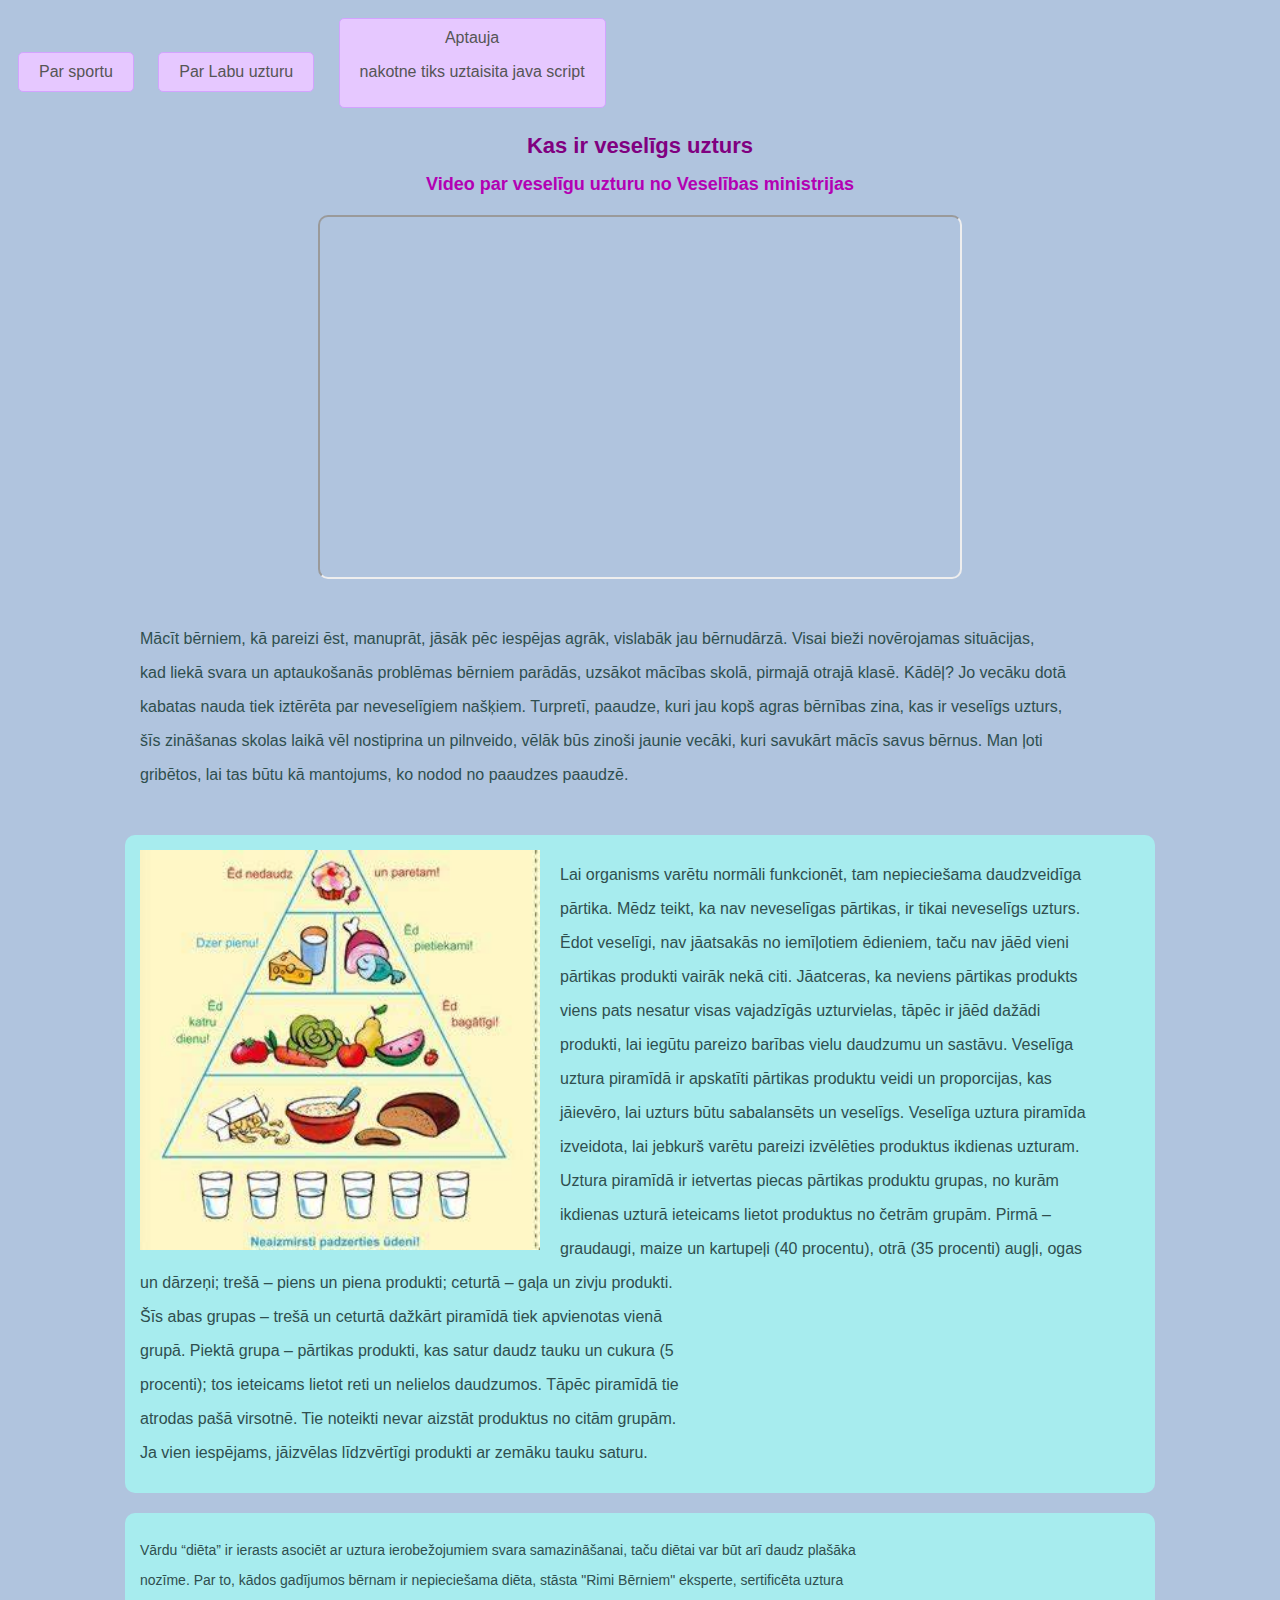
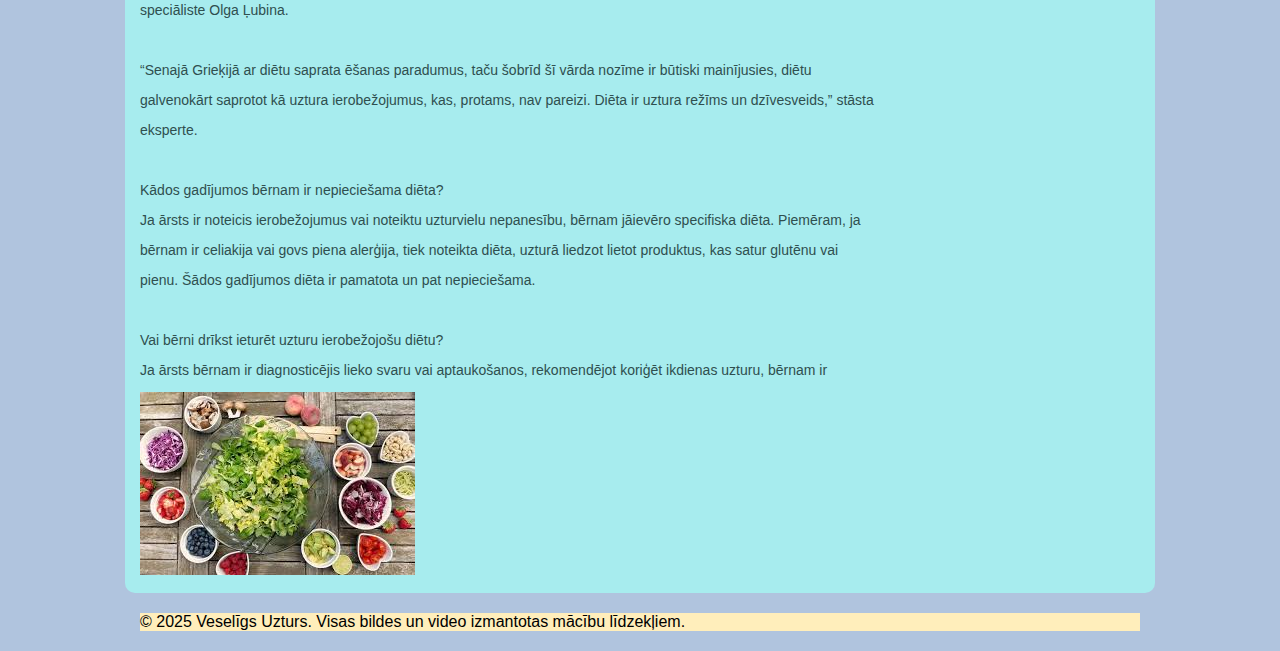
<file: index.html>
<!DOCTYPE html>
<html lang="en">
<head>
    <meta charset="UTF-8">
    <meta name="viewport" content="width=device-width, initial-scale=1.0">
    <title>Document</title>
    <link href="style.css" rel="stylesheet" type="text/css">
</head>
<body>
        <div class="visa lapa"><div type><button type="button" onclick="window.location.href='sports.html'">Par sportu</button>
    <button type="button" onclick="window.location.href='index.html'">Par Labu uzturu</button>
<button type="button" onclick="window.location.href='https://docs.google.com/forms/d/e/1FAIpQLSfRIj3xlRVKriW-CVDr2u8L1daS-8edneYQx4RQT6UUaB0aIg/viewform?usp=header'">Aptauja <p>nakotne tiks uztaisita java script</p></button> </div>
    <h1>Kas ir veselīgs uzturs</h1>
    <h2>Video par veselīgu uzturu no Veselības ministrijas</h2>
    
    <iframe width="420" height="315" src="https://www.youtube.com/embed/FsFbMg3lMBY"></iframe>
    
    <div class="par_macibu_filmu">
        <p>Mācīt bērniem, kā pareizi ēst, manuprāt, jāsāk pēc iespējas agrāk, vislabāk jau bērnudārzā. Visai bieži novērojamas situācijas,</p>
        <p>kad liekā svara un aptaukošanās problēmas bērniem parādās, uzsākot mācības skolā, pirmajā otrajā klasē. Kādēļ? Jo vecāku dotā</p>
        <p>kabatas nauda tiek iztērēta par neveselīgiem našķiem. Turpretī, paaudze, kuri jau kopš agras bērnības zina, kas ir veselīgs uzturs,</p>
        <p>šīs zināšanas skolas laikā vēl nostiprina un pilnveido, vēlāk būs zinoši jaunie vecāki, kuri savukārt mācīs savus bērnus. Man ļoti</p>
        <p>gribētos, lai tas būtu kā mantojums, ko nodod no paaudzes paaudzē.</p>
    </div>
   
    <div class="par_uztura_piramidu">
        <img src="uztura_piramida.png"  alt="Uztura pirmaīda" class="uztura_piramida">
        <p>Lai organisms varētu normāli funkcionēt, tam nepieciešama daudzveidīga</p>
        <p> pārtika. Mēdz teikt, ka nav neveselīgas pārtikas, ir tikai neveselīgs uzturs.</p>
        <p>Ēdot veselīgi, nav jāatsakās no iemīļotiem ēdieniem, taču nav jāēd vieni</p>
        <P>pārtikas produkti vairāk nekā citi. Jāatceras, ka neviens pārtikas produkts</p>
        <p>viens pats nesatur visas vajadzīgās uzturvielas, tāpēc ir jāēd dažādi</p>
        <p>produkti, lai iegūtu pareizo barības vielu daudzumu un sastāvu. Veselīga</p>
        <p>uztura piramīdā ir apskatīti pārtikas produktu veidi un proporcijas, kas</p>
        <p> jāievēro, lai uzturs būtu sabalansēts un veselīgs. Veselīga uztura piramīda</p>
        <p>izveidota, lai jebkurš varētu pareizi izvēlēties produktus ikdienas uzturam.</p>
        <p> Uztura piramīdā ir ietvertas piecas pārtikas produktu grupas, no kurām</p>
        <p>ikdienas uzturā ieteicams lietot produktus no četrām grupām. Pirmā –</p>
        <p> graudaugi, maize un kartupeļi (40 procentu), otrā (35 procenti) augļi, ogas</p>
        <p>un dārzeņi; trešā – piens un piena produkti; ceturtā – gaļa un zivju produkti.</p>
        <p> Šīs abas grupas – trešā un ceturtā  dažkārt piramīdā tiek apvienotas vienā</p>
        <p>grupā. Piektā grupa – pārtikas produkti, kas satur daudz tauku un cukura (5</p>
        <p> procenti); tos ieteicams lietot reti un nelielos daudzumos. Tāpēc piramīdā tie</p>
        <p>atrodas pašā virsotnē. Tie noteikti nevar aizstāt produktus no citām grupām.</p>
        <p> Ja vien iespējams, jāizvēlas līdzvērtīgi produkti ar zemāku tauku saturu.</p>
    </div>
<div class="Par_dietu">
    <p> Vārdu “diēta” ir ierasts asociēt ar uztura ierobežojumiem svara samazināšanai, taču diētai var būt arī daudz plašāka</p>
    <p>nozīme. Par to, kādos gadījumos bērnam ir nepieciešama diēta, stāsta "Rimi Bērniem" eksperte, sertificēta uztura</p>
    <p>speciāliste Olga Ļubina.</p>
    <br>
    <p>“Senajā Grieķijā ar diētu saprata ēšanas paradumus, taču šobrīd šī vārda nozīme ir būtiski mainījusies, diētu</p>
    <p>galvenokārt saprotot kā uztura ierobežojumus, kas, protams, nav pareizi. Diēta ir uztura režīms un dzīvesveids,” stāsta</p>
    <p>eksperte.</p>
    <br>
    <p> Kādos gadījumos bērnam ir nepieciešama diēta?</p>
    <p>Ja ārsts ir noteicis ierobežojumus vai noteiktu uzturvielu nepanesību, bērnam jāievēro specifiska diēta. Piemēram, ja</p>
    <p>bērnam ir celiakija vai govs piena alerģija, tiek noteikta diēta, uzturā liedzot lietot produktus, kas satur glutēnu vai</p>
    <p>pienu. Šādos gadījumos diēta ir pamatota un pat nepieciešama.</p>
    <br>
    <p>Vai bērni drīkst ieturēt uzturu ierobežojošu diētu?</p>
    <p>Ja ārsts bērnam ir diagnosticējis lieko svaru vai aptaukošanos, rekomendējot koriģēt ikdienas uzturu, bērnam ir</p>
    <img src="Dietas_bilde.jpg" class="Dietas_bilde" width="275px" height="183px">
</div>
<div class="footer"> <footer>
    <p>&copy; 2025 Veselīgs Uzturs. Visas bildes un video izmantotas mācību līdzekļiem.</p>
</footer>
</div>
</div>
</div>
</body>
</html>
</file>
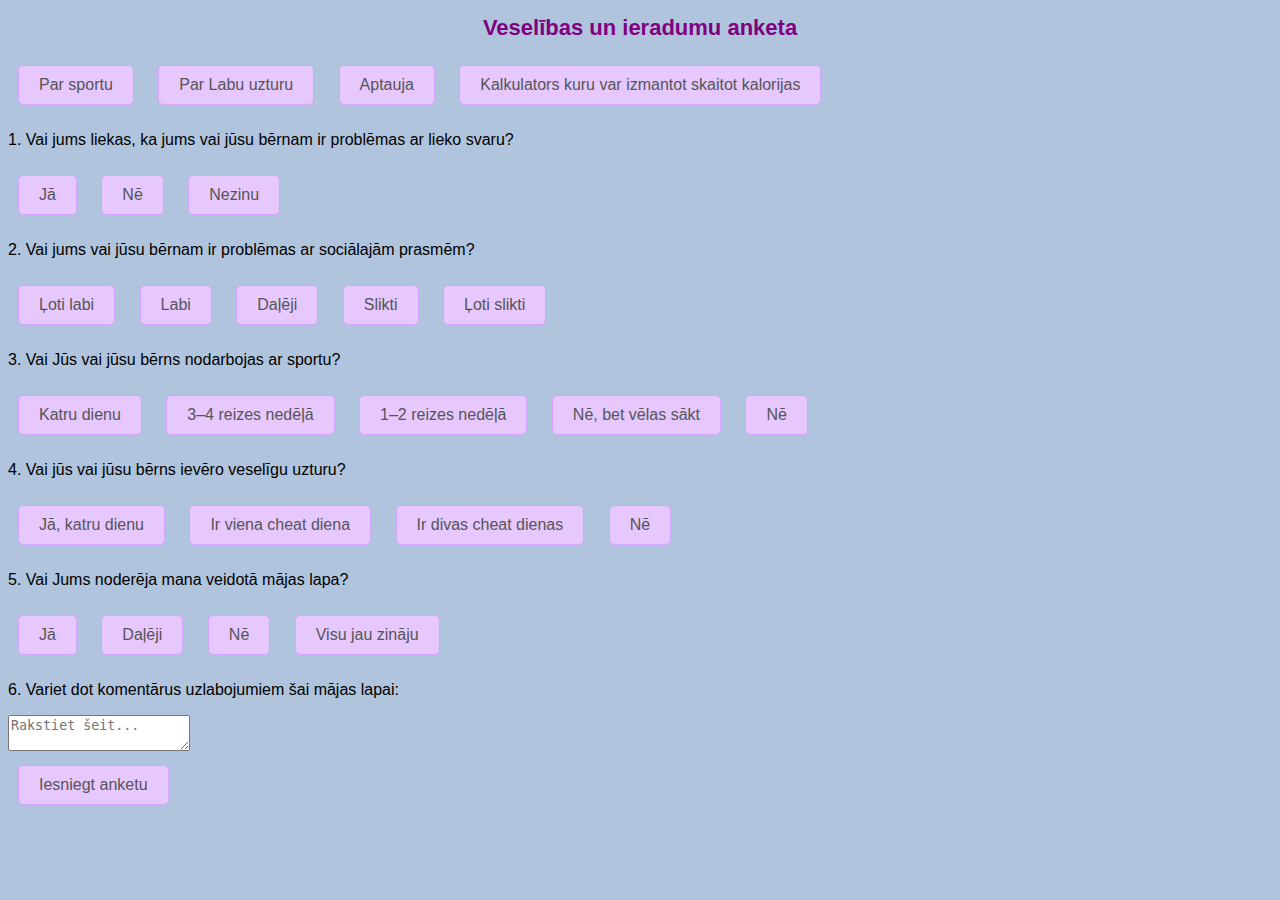
<file: aptauja.html>
<!DOCTYPE html>
<html lang="lv">
<head>
  <meta charset="UTF-8">
  <title>Veselības anketa</title>
  <link rel="stylesheet" href="style.css">
</head>
<body>



  <h1>Veselības un ieradumu anketa</h1>
  <div class="visa lapa">
    <button type="button" onclick="window.location.href='sports.html'">Par sportu</button>
    <button type="button" onclick="window.location.href='index.html'">Par Labu uzturu</button>
    <button type="button" onclick="window.location.href='aptauja.html'">Aptauja</button>
    <button type="button" onclick="window.location.href='kalkulators.html'">Kalkulators kuru var izmantot skaitot kalorijas</button>
  </div>
  
  <form id="quizForm">
  
    <div class="question">
      <p>1. Vai jums liekas, ka jums vai jūsu bērnam ir problēmas ar lieko svaru?</p>
      <button id="q1a1" type="button" onclick="selectAnswer(0, 'Jā')">Jā</button>
      <button id="q1a2" type="button" onclick="selectAnswer(0, 'Nē')">Nē</button>
      <button id="q1a3" type="button" onclick="selectAnswer(0, 'Nezinu')">Nezinu</button>
    </div>
  
    <div class="question">
      <p>2. Vai jums vai jūsu bērnam ir problēmas ar sociālajām prasmēm?</p>
      <button id="q2a1" type="button" onclick="selectAnswer(1, 'Ļoti labi')">Ļoti labi</button>
      <button id="q2a2" type="button" onclick="selectAnswer(1, 'Labi')">Labi</button>
      <button id="q2a3" type="button" onclick="selectAnswer(1, 'Daļēji')">Daļēji</button>
      <button id="q2a4" type="button" onclick="selectAnswer(1, 'Slikti')">Slikti</button>
      <button id="q2a5" type="button" onclick="selectAnswer(1, 'Ļoti slikti')">Ļoti slikti</button>
    </div>
  
    <div class="question">
      <p>3. Vai Jūs vai jūsu bērns nodarbojas ar sportu?</p>
      <button id="q3a1" type="button" onclick="selectAnswer(2, 'Katru dienu')">Katru dienu</button>
      <button id="q3a2" type="button" onclick="selectAnswer(2, '3–4 reizes nedēļā')">3–4 reizes nedēļā</button>
      <button id="q3a3" type="button" onclick="selectAnswer(2, '1–2 reizes nedēļā')">1–2 reizes nedēļā</button>
      <button id="q3a4" type="button" onclick="selectAnswer(2, 'Nē, bet vēlas sākt')">Nē, bet vēlas sākt</button>
      <button id="q3a5" type="button" onclick="selectAnswer(2, 'Nē')">Nē</button>
    </div>
  
    <div class="question">
      <p>4. Vai jūs vai jūsu bērns ievēro veselīgu uzturu?</p>
      <button id="q4a1" type="button" onclick="selectAnswer(3, 'Jā, katru dienu')">Jā, katru dienu</button>
      <button id="q4a2" type="button" onclick="selectAnswer(3, 'Ir viena cheat diena')">Ir viena cheat diena</button>
      <button id="q4a3" type="button" onclick="selectAnswer(3, 'Ir divas cheat dienas')">Ir divas cheat dienas</button>
      <button id="q4a4" type="button" onclick="selectAnswer(3, 'Nē')">Nē</button>
    </div>
  
    <div class="question">
      <p>5. Vai Jums noderēja mana veidotā mājas lapa?</p>
      <button id="q5a1" type="button" onclick="selectAnswer(4, 'Jā')">Jā</button>
      <button id="q5a2" type="button" onclick="selectAnswer(4, 'Daļēji')">Daļēji</button>
      <button id="q5a3" type="button" onclick="selectAnswer(4, 'Nē')">Nē</button>
      <button id="q5a4" type="button" onclick="selectAnswer(4, 'Visu jau zināju')">Visu jau zināju</button>
    </div>
  
    <div class="question">
      <p>6. Variet dot komentārus uzlabojumiem šai mājas lapai:</p>
      <textarea id="commentBox" placeholder="Rakstiet šeit..."></textarea>
    </div>
  
    <button id="submitBtn" type="button" onclick="submitForm()">Iesniegt anketu</button>
   
  </form>
  
  <p id="thanksMessage" style="display:none;">Paldies par aizpildīšanu!</p>
  
  <script src="javascript.js"></script>
  
  </body>
  </html>
</file>
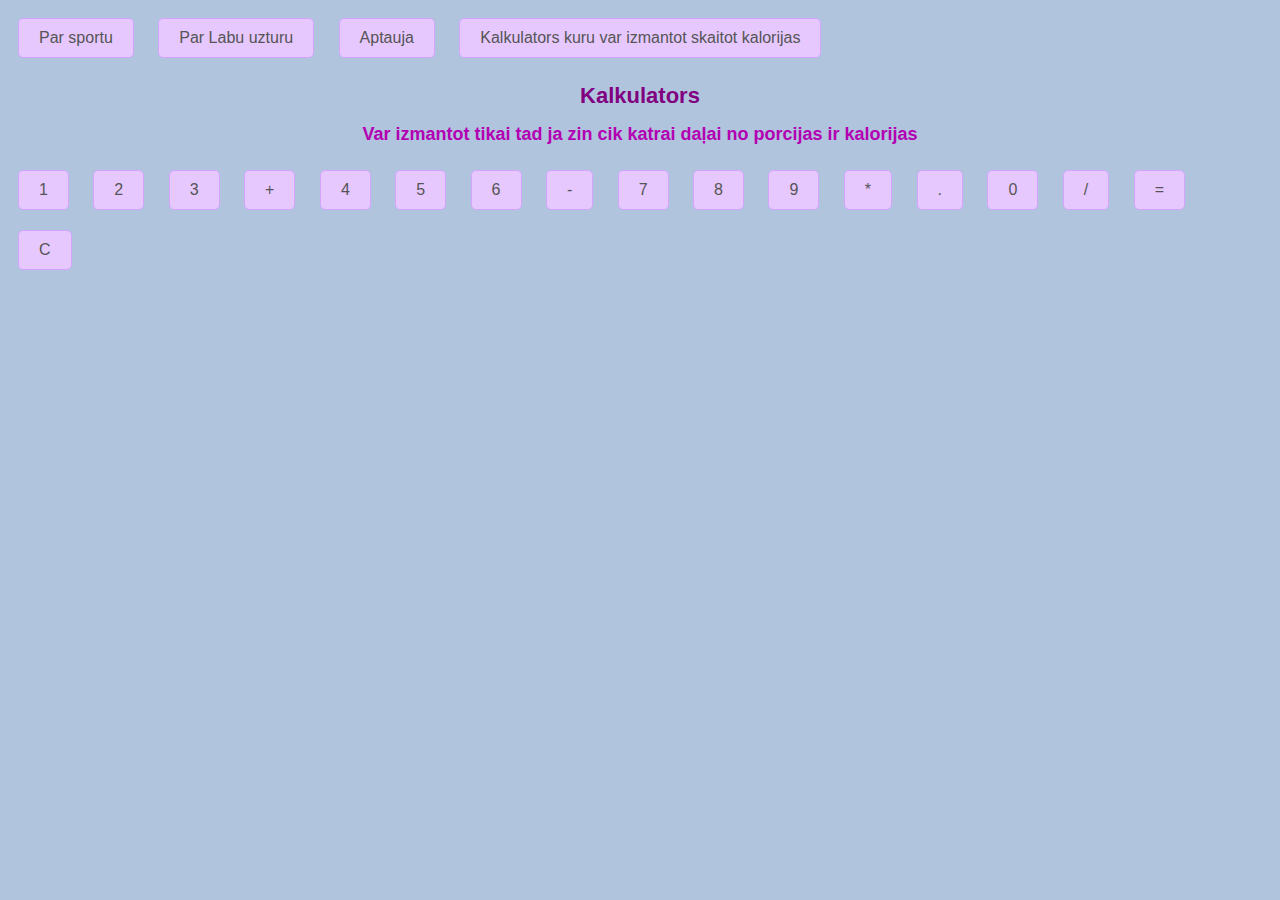
<file: kalkulators.html>
<!DOCTYPE html>
<html lang="en">
<head>
    <meta charset="UTF-8">
    <meta name="viewport" content="width=device-width, initial-scale=1.0">
    <title>Document</title>
    <link href="style.css" rel="stylesheet" >
</head> 
<body>
  
    <div class="visa lapa"><button type="button" onclick="window.location.href='sports.html'">Par sportu</button>
        <button type="button" onclick="window.location.href='index.html'">Par Labu uzturu</button> <button type="button" onclick="window.location.href='aptauja.html'">Aptauja</button>
        <button type="button" onclick="window.location.href='kalkulators.html'">Kalkulators kuru var izmantot skaitot kalorijas</button></div>
        <h1>Kalkulators</h1>
<h2>Var izmantot tikai tad ja zin cik katrai daļai no porcijas ir kalorijas </h2>
    <div class="Arejaislauks" id="Arejaislauks">
        <div class="Izteiksmeslauks" id="Izteiksmeslauks"></div>
        <div class="Pogaslauks" id="Pogaslauks">
          <button class="poga" id="poga1" onclick="poga1()">1</button>
          <button class="poga" id="poga2" onclick="poga2()">2</button>
          <button class="poga" id="poga3" onclick="poga3()">3</button>
          <button class="poga" id="pogaplus" onclick="pogaplus()">+</button>
          <button class="poga" id="poga4" onclick="poga4()">4</button>
          <button class="poga" id="poga5" onclick="poga5()">5</button>
          <button class="poga" id="poga6" onclick="poga6()">6</button>
          <button class="poga" id="pogaminus" onclick="pogaminus()">-</button>
          <button class="poga" id="poga7" onclick="poga7()">7</button>
          <button class="poga" id="poga8" onclick="poga8()">8</button>
          <button class="poga" id="poga9" onclick="poga9()">9</button>
          <button class="poga" id="pogaReiz" onclick="pogaReiz()">*</button>
          <button class="poga" id="pogacoma" onclick="pogacoma()">.</button>
          <button class="poga" id="poga0" onclick="poga0()">0</button>
          <button class="poga" id="pogaDal" onclick="pogaDal()">/</button>
          <button class="poga" id="pogaequal" onclick="pogaequal()">=</button>
          <button class="poga" id="pogaClear" onclick="pogaCler()">C</button>
    
    
    
        </div>
      </div>
      <script src="kalkulatorafunkcija.js"></script>
</body>
</file>
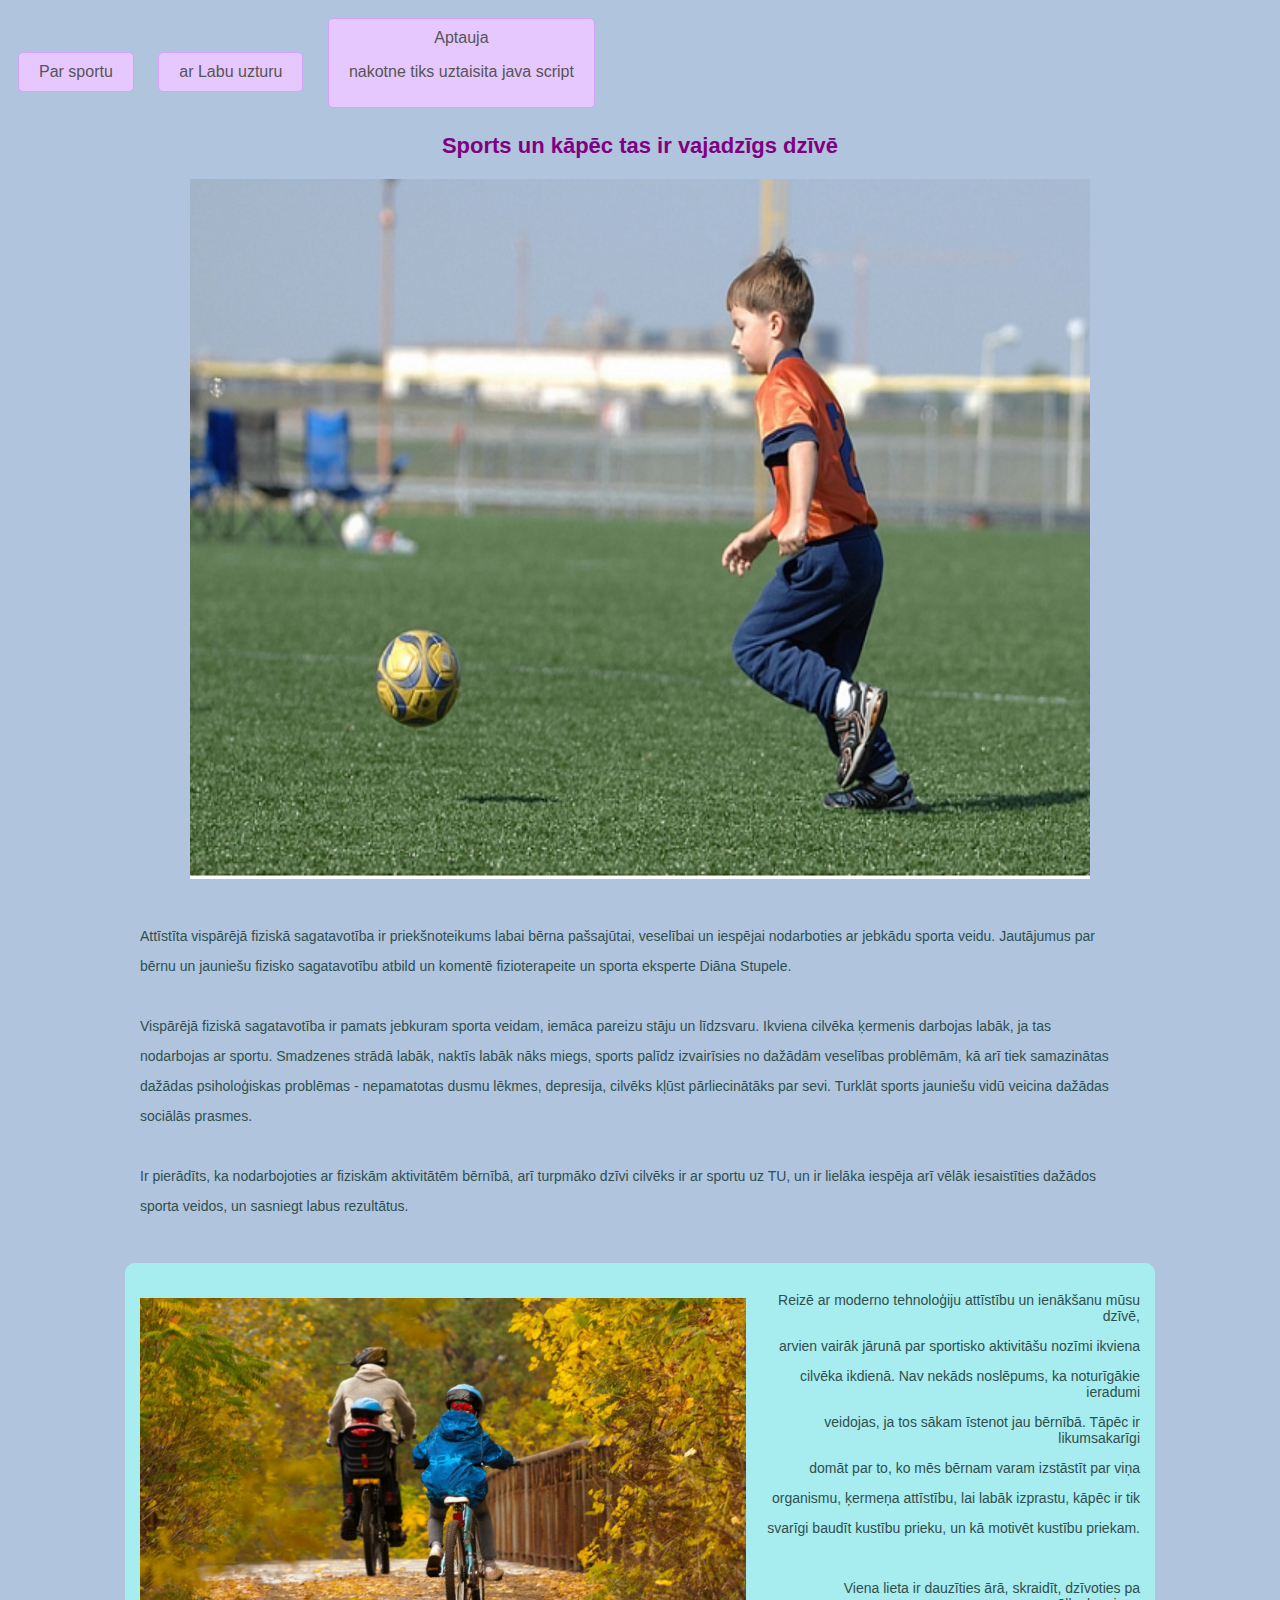
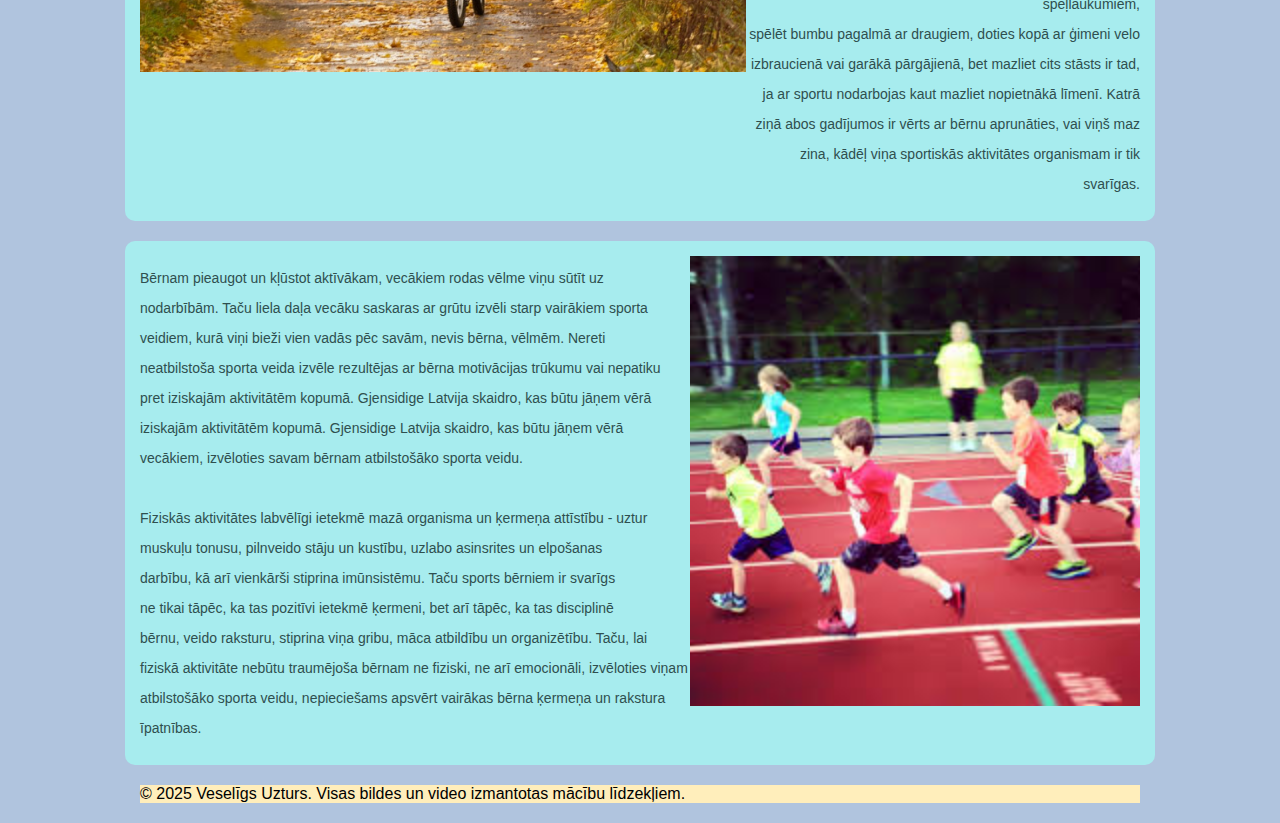
<file: sports.html>
<!DOCTYPE html>
<html lang="en">
<head>
    <meta charset="UTF-8">
    <meta name="viewport" content="width=device-width, initial-scale=1.0">
    <title>Document</title>
    <link href="style.css" rel="stylesheet" type="text/css">
</head>
<body>
    <div class="visa lapa"><button type="button" onclick="window.location.href='sports.html'">Par sportu</button>
    <button type="button" onclick="window.location.href='index.html'">ar Labu uzturu</button> <button type="button" onclick="window.location.href='https://docs.google.com/forms/d/e/1FAIpQLSfRIj3xlRVKriW-CVDr2u8L1daS-8edneYQx4RQT6UUaB0aIg/viewform?usp=header'">Aptauja <p>nakotne tiks uztaisita java script</p></button>
    <h1>Sports un kāpēc tas ir vajadzīgs dzīvē</h1>
    <img src="Berns_ar_bumbu_skrien.png" class="Berns_ar_bumbu_skrien" width="600px" height="400px">
   <div class="eksperte_par_sportu_berniem">
        <p>Attīstīta vispārējā fiziskā sagatavotība ir priekšnoteikums labai bērna pašsajūtai, veselībai un iespējai nodarboties ar jebkādu sporta veidu. Jautājumus par</p>
        <p>bērnu un jauniešu fizisko sagatavotību atbild un komentē fizioterapeite un sporta eksperte Diāna Stupele.</p>
        <br>
        <p>Vispārējā fiziskā sagatavotība ir  pamats jebkuram sporta veidam, iemāca pareizu stāju un līdzsvaru. Ikviena cilvēka ķermenis darbojas labāk, ja tas</p>
    <p>nodarbojas ar sportu. Smadzenes strādā labāk, naktīs labāk nāks miegs, sports palīdz izvairīsies no dažādām veselības problēmām, kā arī tiek samazinātas</p>
    <p>dažādas psiholoģiskas problēmas - nepamatotas dusmu lēkmes, depresija, cilvēks kļūst pārliecinātāks par sevi. Turklāt sports jauniešu vidū veicina dažādas</p>
<p>sociālās prasmes.</p>
<br>
<p>Ir pierādīts, ka nodarbojoties ar fiziskām aktivitātēm bērnībā, arī turpmāko dzīvi cilvēks ir ar sportu uz TU, un ir lielāka iespēja arī vēlāk iesaistīties dažādos</p>
<p> sporta veidos, un sasniegt labus rezultātus.</p>
    </div>
    <div class="par_tehnologijam_un_sportu">
        <img src="bilde_ar_riteniem.png" class="bilde_ar_riteniem" width="606px" height="374px">
        <p>Reizē ar moderno tehnoloģiju attīstību un ienākšanu mūsu dzīvē,</p>
        <p>arvien vairāk jārunā par sportisko aktivitāšu nozīmi ikviena</p>
        <p>cilvēka ikdienā. Nav nekāds noslēpums, ka noturīgākie ieradumi</p>
        <p>veidojas, ja tos sākam īstenot jau bērnībā. Tāpēc ir likumsakarīgi</p>
        <p>domāt par to, ko mēs bērnam varam izstāstīt par viņa</p>
        <p>organismu, ķermeņa attīstību, lai labāk izprastu, kāpēc ir tik</p>
        <p>svarīgi baudīt kustību prieku, un kā motivēt kustību priekam.</p>
        <br>
        <p>Viena lieta ir dauzīties ārā, skraidīt, dzīvoties pa spēļlaukumiem,</p>
        <p>spēlēt bumbu pagalmā ar draugiem, doties kopā ar ģimeni velo</p>
        <p>izbraucienā vai garākā pārgājienā, bet mazliet cits stāsts ir tad,</p>
        <p>ja ar sportu nodarbojas kaut mazliet nopietnākā līmenī. Katrā</p>
        <p>ziņā abos gadījumos ir vērts ar bērnu aprunāties, vai viņš maz</p>
        <p>zina, kādēļ viņa sportiskās aktivitātes organismam ir tik</p>
        <p>svarīgas.</p>
    </div>
<div class="berns_augot">
<img src="skrienosi_berni.png" class="skrienosi_berni" width="450px" height="450px">
<p>Bērnam pieaugot un kļūstot aktīvākam, vecākiem rodas vēlme viņu sūtīt uz </p>
<p>nodarbībām. Taču liela daļa vecāku saskaras ar grūtu izvēli starp vairākiem sporta</p>
<p>veidiem, kurā viņi bieži vien vadās pēc savām, nevis bērna, vēlmēm. Nereti</p>
<p>neatbilstoša sporta veida izvēle rezultējas ar bērna motivācijas trūkumu vai nepatiku</p>
<p>pret iziskajām aktivitātēm kopumā. Gjensidige Latvija skaidro, kas būtu jāņem vērā</p>
<p>iziskajām aktivitātēm kopumā. Gjensidige Latvija skaidro, kas būtu jāņem vērā</p>
<p>vecākiem, izvēloties savam bērnam atbilstošāko sporta veidu.</p>
<br>
<p>Fiziskās aktivitātes labvēlīgi ietekmē mazā organisma un ķermeņa attīstību - uztur</p>
<p>muskuļu tonusu, pilnveido stāju un kustību, uzlabo asinsrites un elpošanas </p>
<p>darbību, kā arī vienkārši stiprina imūnsistēmu. Taču sports bērniem ir svarīgs</p>
<p>ne tikai tāpēc, ka tas pozitīvi ietekmē ķermeni, bet arī tāpēc, ka tas disciplinē</p>
<p>bērnu, veido raksturu, stiprina viņa gribu, māca atbildību un organizētību. Taču, lai</p>
<p>fiziskā aktivitāte nebūtu traumējoša bērnam ne fiziski, ne arī emocionāli, izvēloties viņam</p>
<p>atbilstošāko sporta veidu, nepieciešams apsvērt vairākas bērna ķermeņa un rakstura</p>
<p>īpatnības.</p>

</div>
<div class="footer"> <footer>
    <p>&copy; 2025 Veselīgs Uzturs. Visas bildes un video izmantotas mācību līdzekļiem.</p>
</footer>
</div>
</div>
</body>
</html>
</file>
<file: style.css>
/* General Styles */
  body {
    background-color: #b0c4de; /* Light blue background */
    text-align: auto;
    font-family: Arial, sans-serif;
  }

  /* Button Styles */
  button {
    background-color: #e6c8ff; /* Light purple */
    border: 1px solid #d3a3ff; /* Slightly darker border */
    color: #555; /* Grayish text color */
    padding: 10px 20px;
    margin: 10px;
    font-size: 16px;
    cursor: pointer;
    border-radius: 5px;
  }



  /* Heading Styles */
  h1 {
    color: #800080; /* Purple */
    font-size: 22px;
    text-align: center;
  }

  h2 {
    color: #b300b3; /* Dark pink/purple */
    font-size: 18px;
    text-align: center;
  }

  /* Video Styling */
iframe {
  display: block;
  margin: 20px auto; /* Center horizontally */
  border-radius: 10px;
  width: 640px;
  height: 360px;
}


  /* Text Container */
  .par_macibu_filmu {
    width: 1000px;
    margin: 20px auto;
  
    padding: 15px;
    border-radius: 10px;
    text-align: auto;
    color: #2F4F4F;
  }

  .par_uztura_piramidu{
    width: 1000px;
    margin: 20px auto;
  
    padding: 15px;
    border-radius: 10px;
    text-align: right 10px;
    font-size: 10.px;
  color: #2F4F4F;
  }
  .uztura_piramida {
    width: 400px;
    height: 400px;
    float: left; 
    margin-right: 20px; 
  }
  .Par_dietu{
    width: 1000px;
    margin: 20px auto;
    padding: 15px;
    border-radius: 10px;
    text-align: left;
    font-size: 14px;
    color: #2F4F4F;
  }


/* General Styles */
.body {
  background-color: #9ac5f4; /* Light blue */
  font-family: Arial, sans-serif;
  text-align: auto;
}


.par_uztura_piramidu {
  background-color: #a7ecee; /* Light cyan */
  width: 1000px;
  margin: 20
}
.Par_dietu {
  background-color: #a7ecee; /* Light yellow */
  width: 1000px;
  margin: 20px auto;
 
}
.footer{
  
    background-color: #ffeebb; /* Light yellow */
    width: 1000px;
    margin: 20px auto;
    
}
.Berns_ar_bumbu_skrien {
  display: block;
  margin: 20px auto; /* Centers the image horizontally */
  width: 900px;
  height: 700px;
}

.eksperte_par_sportu_berniem{
  width: 1000px;
  margin: 20px auto;
  padding: 15px;
  border-radius: 10px;
  text-align: left;
  font-size: 14px;
  color: #2F4F4F;
}
.par_tehnologijam_un_sportu{
  width: 1000px;
  margin: 20px auto;
  padding: 15px;
  border-radius: 10px;
  text-align: right;
  font-size: 14px;
  color: #2F4F4F;
  background-color: #a7ecee;
}
.bilde_ar_riteniem{
  display: block;
  margin: 20px auto; /* Centers the image horizontally */
  
  float: left;
}
.berns_augot{
  width: 1000px;
  margin: 20px auto;
  padding: 15px;
  border-radius: 10px;
  text-align: left;
  font-size: 14px;
  color: #2F4F4F;
  background-color: #a7ecee;
}
.skrienosi_berni{
  display: block;
  margin: 10px right; /* Centers the image horizontally */
  
  float: right;
}
</file>
